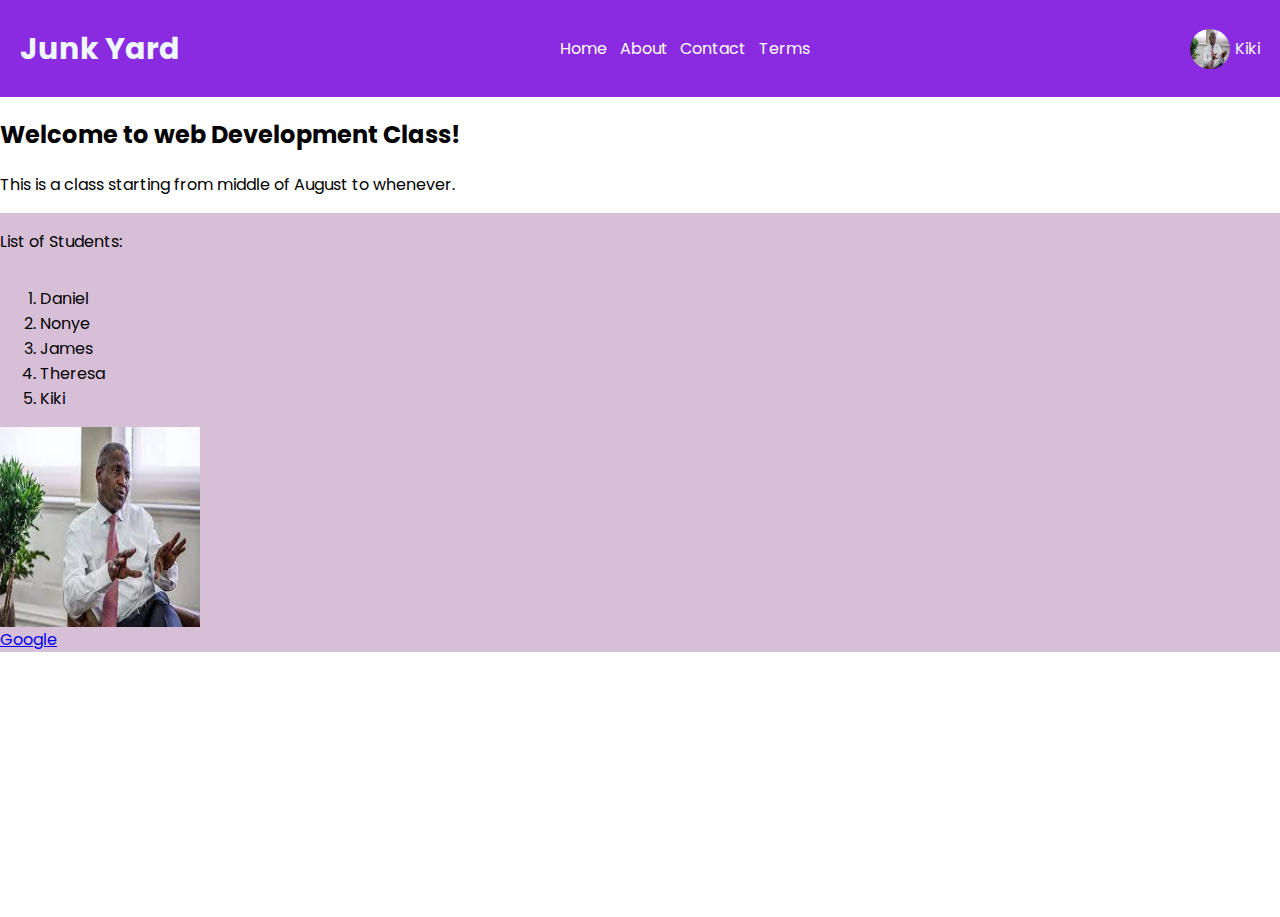
<file: index.html>
<!DOCTYPE html>
<html lang="en">

<head>
   <meta charset="UTF-8">
   <meta name="viewport" content="width=device-width, initial-scale=1.0">
   <link rel="preconnect" href="https://fonts.googleapis.com">
   <link rel="preconnect" href="https://fonts.gstatic.com" crossorigin>
   <link 
      href="https://fonts.googleapis.com/css2?family=Poppins:ital,wght@0,100;0,200;0,300;0,400;0,500;0,600;0,700;0,800;0,900;1,100;1,200;1,300;1,400;1,500;1,600;1,700;1,800;1,900&display=swap"
      rel="stylesheet">
   <link rel="stylesheet" href="./styles/header.css">
   <link rel="stylesheet" href="./styles/main.css">
   <title>Home</title>
</head>

<body>

   <header>
      <h1>Junk Yard</h1>

      <nav>
         <ul>
            <li>
               <a href="index.html">Home</a>
            </li>
            <li>
               <a href="aboutUs.html">About</a>
            </li>
            <li>
               <a href="contactUs.html">Contact</a>
            </li>
            <li>
               <a href="terms.html">Terms</a>
            </li>
         </ul>
      </nav>

      <div class="profile">
         <img src="./dangote.jpg" alt="" width="50px" height="50px">
         <p>Kiki</p>
      </div>

   </header>

   <main>
      <h2>Welcome to web Development Class!</h2>

      <p>This is a class starting from middle of August to whenever.</p>

      <div class="space">
         <p>List of Students:</p>
         <ol>
            <li>Daniel</li>
            <li>Nonye</li>
            <li>James</li>
            <li>Theresa</li>
            <li>Kiki</li>
         </ol>
         <img src="./dangote.jpg" alt="" width="200px" height="200px">



         <a href="hhtps://www.google.com">Google</a>  
      </div>
   </main>

   <footer>

   </footer>




</body>

</html>
</file>
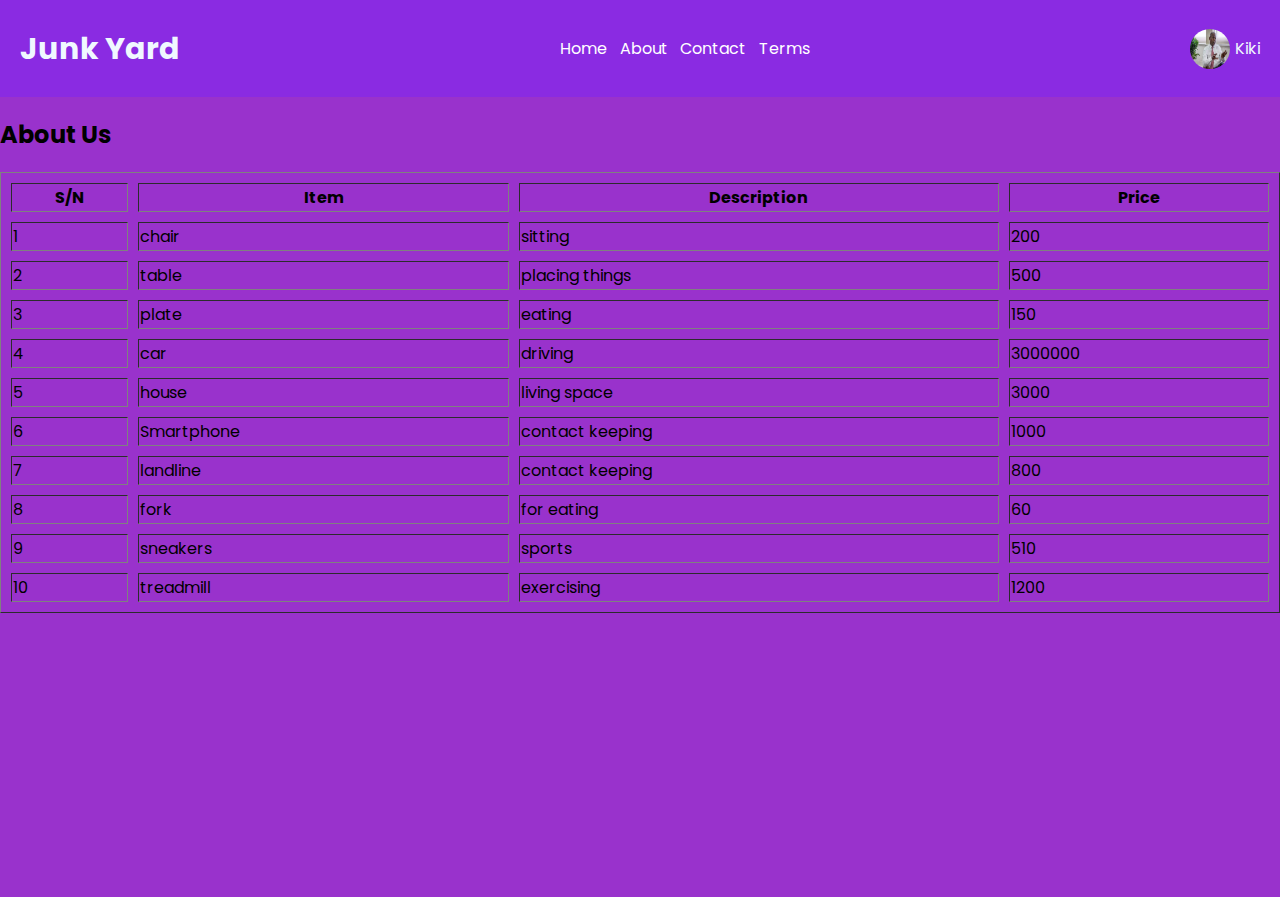
<file: aboutus.html>
<!DOCTYPE html>
<html lang="en">
<head>
    <meta charset="UTF-8">
    <meta name="viewport" content="width=device-width, initial-scale=1.0">
    <link rel="preconnect" href="https://fonts.googleapis.com">
    <link rel="preconnect" href="https://fonts.gstatic.com" crossorigin>
    <link 
      href="https://fonts.googleapis.com/css2?family=Poppins:ital,wght@0,100;0,200;0,300;0,400;0,500;0,600;0,700;0,800;0,900;1,100;1,200;1,300;1,400;1,500;1,600;1,700;1,800;1,900&display=swap"
      rel="stylesheet">
    <link rel="stylesheet" href="./styles/header.css">
    <link rel="stylesheet" href="./styles/main.css">
   
    <title>About Us</title>
</head>
<body>
    <header>
        <h1>Junk Yard</h1>

        <nav>
            <ul>
                <li>
                    <a href="index.html">Home</a>
                </li>
                <li>
                    <a href="aboutUs.html">About</a>
                </li>
                <li>
                    <a href="contactUs.html">Contact</a>
                </li>
                <li>
                    <a href="terms.html">Terms</a>
                </li>
            </ul>
        </nav>

        <div class="profile">
            <img src="./dangote.jpg" alt="">
            <p>Kiki</p>
        </div>

    </header>


    <main class="Table">
        <h2>About Us </h2><table border = "1px" width = "100%" cellpaddings = "10px" cellspacing = "10px"> 
            <thead>
                <tr>
                    <th>S/N</th>
                    <th>Item</th>
                    <th>Description</th>
                    <th>Price</th>
                </tr>
            </thead>
    
            <tbody>
                <tr>
                    <td>1</td>
                    <td>chair</td>
                    <td>sitting</td>
                    <td>200</td>
                </tr>
                <tr>
                    <td>2</td>
                    <td>table</td>
                    <td>placing things</td>
                    <td>500</td>
                </tr>
                <tr>
                    <td>3</td>
                    <td>plate</td>
                    <td>eating</td>
                    <td>150</td>
                </tr>
                <tr>
                    <td>4</td>
                    <td>car</td>
                    <td>driving</td>
                    <td>3000000</td>
                </tr>
                <tr>
                    <td>5</td>
                    <td>house</td>
                    <td>living space</td>
                    <td>3000</td>
                </tr>
                <tr>
                    <td>6</td>
                    <td>Smartphone</td>
                    <td>contact keeping</td>
                    <td>1000</td>
                </tr>
                <tr>
                    <td>7</td>
                    <td>landline</td>
                    <td>contact keeping</td>
                    <td>800</td>
                </tr>
                <tr>
                    <td>8</td>
                    <td>fork</td>
                    <td>for eating </td>
                    <td>60</td>
                </tr>
                    <tr>
                        <td>9</td>
                        <td>sneakers</td>
                        <td>sports</td>
                        <td>510</td>
                    </tr>
                    <tr>
                        <td>10</td>
                        <td>treadmill</td>
                        <td>exercising</td>
                        <td>1200</td>
                    </tr>
                </tbody>
            </table>
    
        
    </main>
 
   
</body>


</html>
</file>
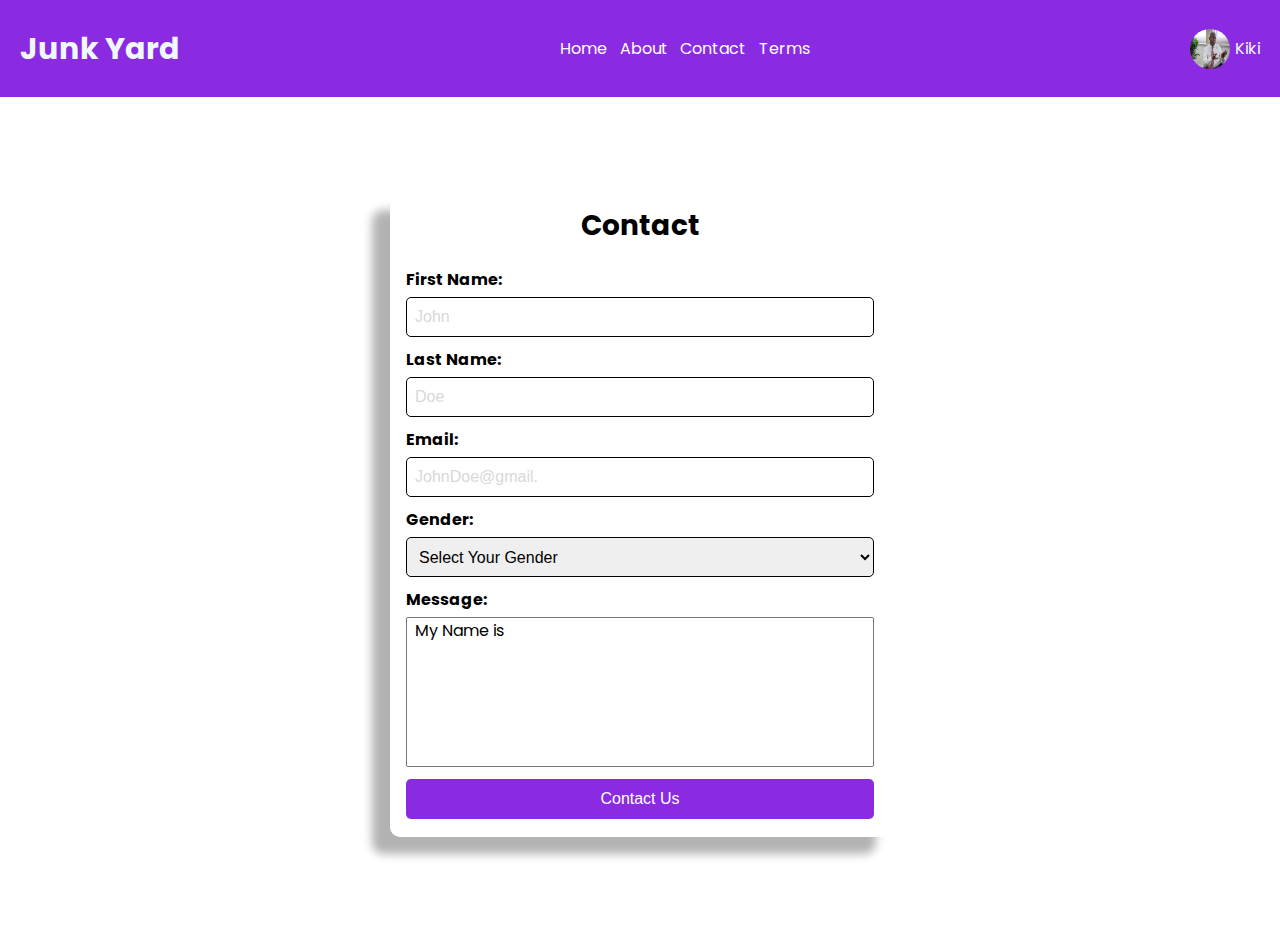
<file: contactUs.html>
<!DOCTYPE html>
<html lang="en">

<head>
   <meta charset="UTF-8">
   <meta name="viewport" content="width=device-width, initial-scale=1.0">
   <link rel="preconnect" href="https://fonts.googleapis.com">
   <link rel="preconnect" href="https://fonts.gstatic.com" crossorigin>
   <link 
      href="https://fonts.googleapis.com/css2?family=Poppins:ital,wght@0,100;0,200;0,300;0,400;0,500;0,600;0,700;0,800;0,900;1,100;1,200;1,300;1,400;1,500;1,600;1,700;1,800;1,900&display=swap"
      rel="stylesheet">
   <link rel="stylesheet" href="./styles/header.css">
   
   <link rel="stylesheet" href="./styles/contactUs.css">
   <title>Contact Us</title>
</head>

<body>

   <header>
      <h1>Junk Yard</h1>

      <nav>
         <ul>
            <li>
               <a href="index.html">Home</a>
            </li>
            <li>
               <a href="aboutUs.html">About</a>
            </li>
            <li>
               <a href="contactUs.html">Contact</a>
            </li>
            <li>
               <a href="terms.html">Terms</a>
            </li>
         </ul>
      </nav>

      <div class="profile">
         <img src="./dangote.jpg" alt="" width="50px" height="50px">
         <p>Kiki</p>
      </div>

   </header>

   <main>
      <form>
         <div class="About">
            <h2>Contact</h2>

            <div>
               <label for="FirstName"><b>First Name:</b></label><br>
               <input type="text" placeholder="John" required>
            </div>
            <div>
               <label for="LastName"><b>Last Name:</b></label><br>
               <input type="text" placeholder="Doe" required>
            </div>
            <div>
               <label for="Email"><b>Email:</b></label><br>
               <input type="email" placeholder="JohnDoe@gmail." required>
            </div>
            <div>
               <label for="Gender"><b>Gender:</b></label><br>
               <select name="Gender" id="">
                  <option disabled selected>Select Your Gender</option>
                  <option value="Male">Male</option>
                  <option value="Female">Female</option>
               </select>
            </div>
            <div>
               <label for="Message"><b>Message:</b></label><br>
               <textarea name="" id="" cols="30" rows="10">My Name is </textarea>
            </div>

            <button>Contact Us</button>
         </div>
      </form>
   </main>
</body>

</html>
</file>
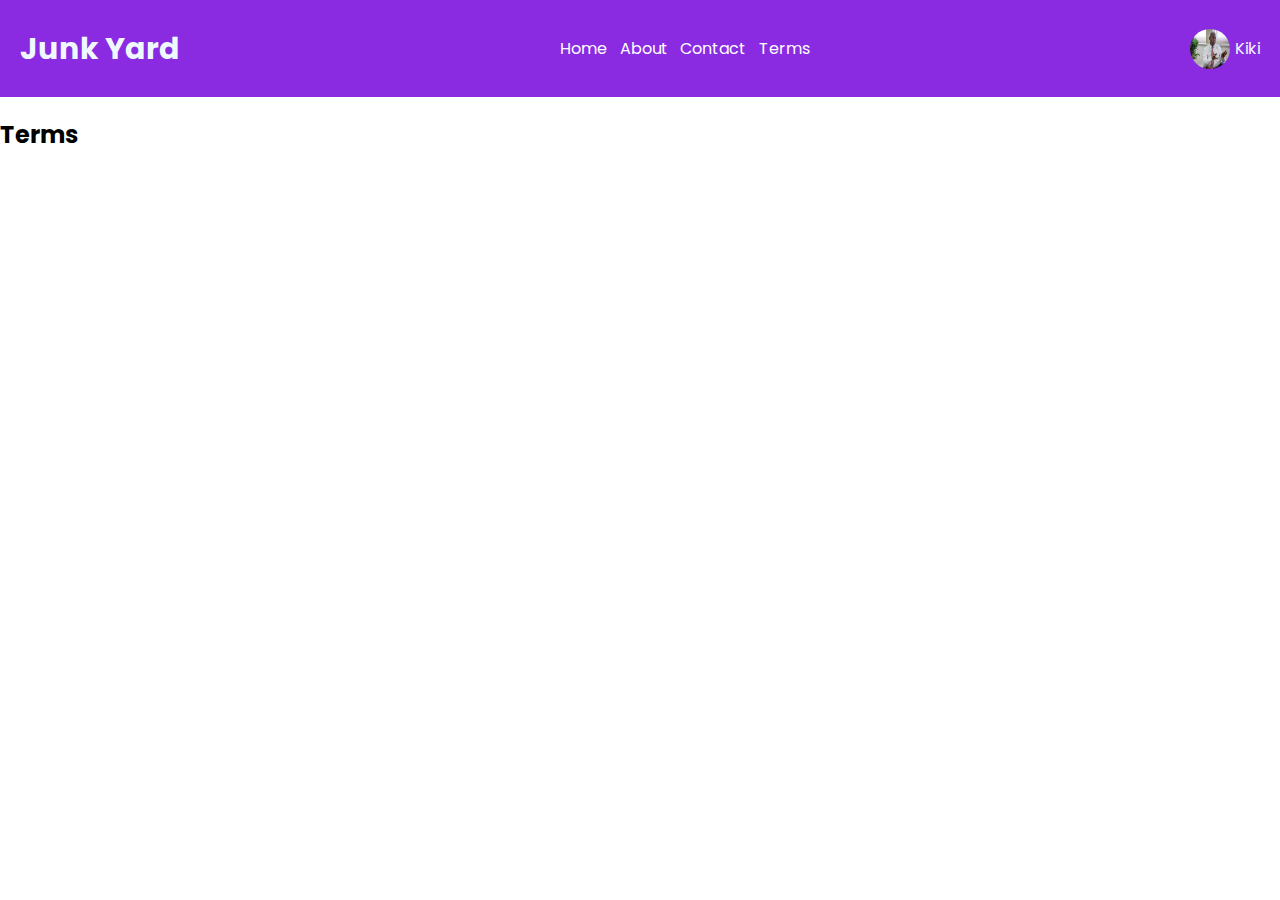
<file: terms.html>
<!DOCTYPE html>
<html lang="en">

<head>
   <meta charset="UTF-8">
   <meta name="viewport" content="width=device-width, initial-scale=1.0">
   <link rel="preconnect" href="https://fonts.googleapis.com">
   <link rel="preconnect" href="https://fonts.gstatic.com" crossorigin>
   <link 
     href="https://fonts.googleapis.com/css2?family=Poppins:ital,wght@0,100;0,200;0,300;0,400;0,500;0,600;0,700;0,800;0,900;1,100;1,200;1,300;1,400;1,500;1,600;1,700;1,800;1,900&display=swap"
     rel="stylesheet">
   <link rel="stylesheet" href="./styles/header.css">
   <link rel="stylesheet" href="./styles/main.css">
   <title>Terms</title>
</head>

<body>

   <header>
      <h1>Junk Yard</h1>

      <nav>
         <ul>
            <li>
               <a href="index.html">Home</a>
            </li>
            <li>
               <a href="aboutUs.html">About</a>
            </li>
            <li>
               <a href="contactUs.html">Contact</a>
            </li>
            <li>
               <a href="terms.html">Terms</a>
            </li>
         </ul>
      </nav>

      <div class="profile">
         <img src="./dangote.jpg" alt="" width="50px" height="50px">
         <p>Kiki</p>
      </div>

   </header>
   <h2>Terms</h2>
</body>

</html>
</file>
<file: styles/header.css>
* {
    box-sizing: border-box;
    
}
body {
    margin: 0;
    padding: 0;
    font-family: 'Poppins', sans-serif;
}

header {
    background-color: blueviolet;
    max-height: 100px;
    display: flex;
    flex-direction: row;
    align-items: center;
    justify-content: space-between;
    color: aliceblue;
    padding: 20px;
}

header h1{
    margin: 0;
    font-size: 30px;
    font-weight: 700;
}


/*header li{
    color: chocolate;
}*/

header nav{
    width:70%;
    max-width: 250px;
}

header nav ul {
    display: flex;
    justify-content: space-between;
    list-style-type: none;
    padding: 0;
}

header li a {
    text-decoration: none;
    color: white;
    font-size: center;
}

.profile {
    display: flex;
    align-items: center;
}

.profile img{
    width: 40px;
    height: 40px;
    border-radius: 50%;
    margin-right: 5px;
}

main {
    min-height: calc(100vh - 100px);
}
</file>
<file: styles/main.css>
.About{
    background-color: violet;
    padding: 0px;
    margin: 0px;
}

.class{
    background-color: aquamarine;
    display: flex;
    align-items: center;
}

.space{
    background-color: thistle;
    display: flex;
    flex-direction: column;
    margin: 0px;
    padding: 0px;
    
}

.Table{
    background-color: darkorchid;
    display: flex;
    flex-direction: column;
    margin: 0px;
    padding: 0px;
    
}
</file>
<file: styles/contactUs.css>
main{
    display: flex;
    justify-content: center;
    align-items: center;
    padding: 100px;
}

form {
    width: 100%;
    max-width: 500px;
    border-radius: 10px;
    padding: 8px 16px;
    box-shadow: -16px 15px 10px 2px #000000;
    -webkit-box-shadow: -16px 15px 10px 2px rgba(0, 0, 0, 0.3);
    -moz-box-shadow: -16px 15px 10px 2px rgba(0, 0, 0, 0.3);
    
}

form h2 {
    margin: 0px 0px 20px;
    font-size: 28px;
    text-align: center;
}

form label {
    font-size: 16px;
    font-weight: 400;
    color: #000000;

}

form input,
form textarea,
form select,
button {
    width: 100%;
    margin-top: 5px;
}

form input,
form select,
button {
    height: 40px;
    font-size: 16px;
    font-weight: 400;
    color: #000000;
    padding: 0px 8px;
    margin-bottom: 10px;
    border-radius: 5px;
    border: 1px solid #000000;
    outline: none;
}

form input::placeholder {
    color: rgb(216, 216, 216);
}

form input:focus {
    border: 2px solid #7aece8;
}

form textarea {
    height: 150px;
    resize: none;
    font-size: 16px;
    font-weight: 400;
    font-family: 'poppins', sans-serif;
    padding: 0px 8px;
}

form textarea::placeholder {
    color: rgb(216, 216, 216);
}
button {
    background-color: blueviolet;
    border: none;
    outline: none;
    cursor: pointer;
    color: #fff;


}

button:hover {
    background-color: #7aece8;
}
</file>
